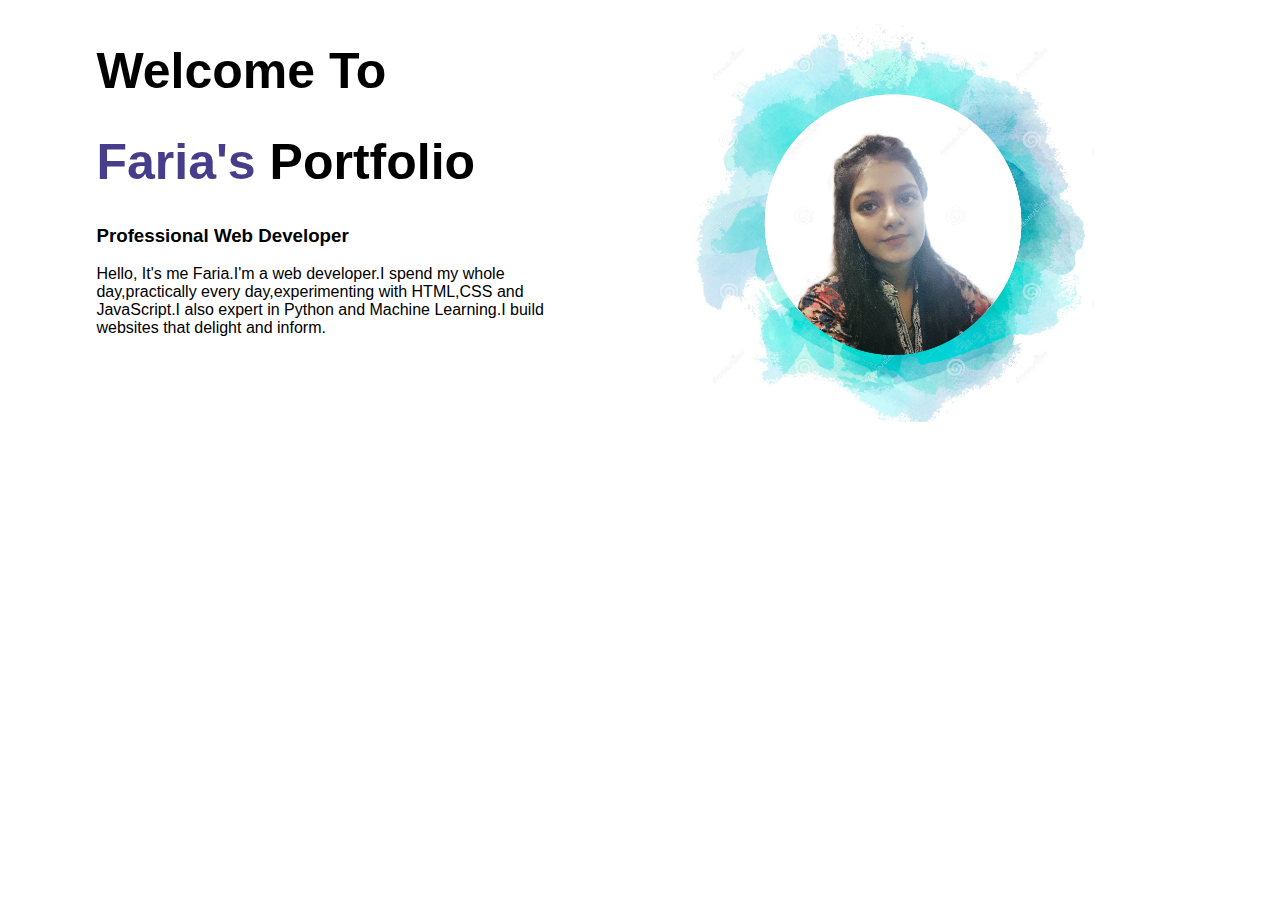
<file: Project/index.html>
<!DOCTYPE html>
<html lang="en">
<head>
    <meta charset="UTF-8">
    <meta http-equiv="X-UA-Compatible" content="IE=edge">
    <meta name="viewport" content="width=device-width, initial-scale=1.0">
    <title>Faria Jemi</title>
    <link rel="stylesheet" href="style.css">
</head>
<body>
    <section>
        <div class="half-width">
            
        <h1>Welcome To</h1>
        <h1><span class="name-highlight">Faria's</span> Portfolio</h1>
        <h3>Professional Web Developer</h3>
        <p>Hello, It's me Faria.I'm a web developer.I spend my whole day,practically every day,experimenting with HTML,CSS and JavaScript.I also expert in Python and Machine Learning.I build websites that delight and inform. </p>

        </div>
        <div class="half-width">
            <img src="img/background pic2.png" alt="profilepic">
        </div>
        
    </section>
</body>
</html>
</file>
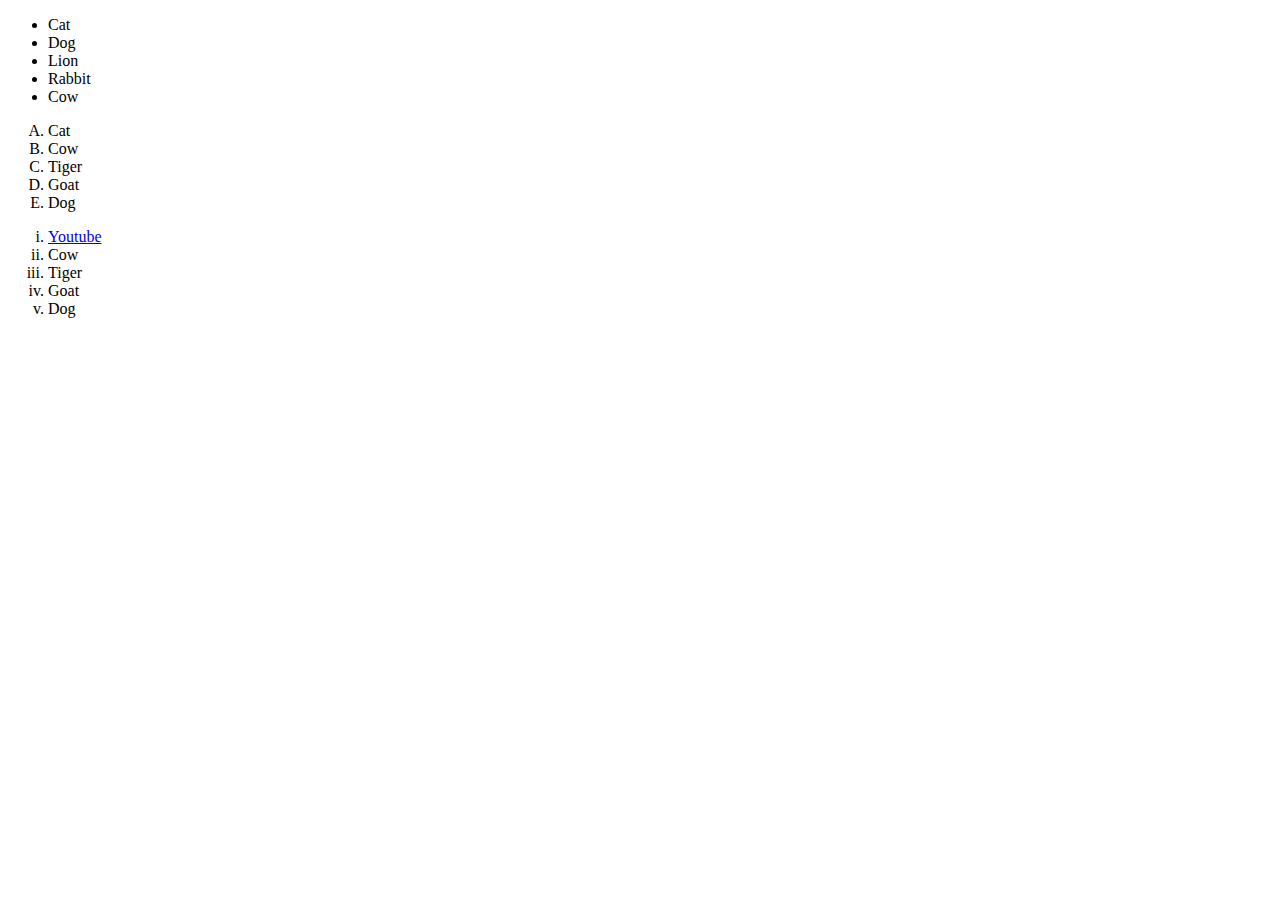
<file: list.html>
<!DOCTYPE html>
<html lang="en">
<head>
    <meta charset="UTF-8">
    <meta http-equiv="X-UA-Compatible" content="IE=edge">
    <meta name="viewport" content="width=device-width, initial-scale=1.0">
    <title>List</title>
</head>
<body>
    <ul>
        <li>Cat</li>
        <li>Dog</li>
        <li>Lion</li>
        <li>Rabbit</li>
        <li>Cow</li>
    </ul>
    <ol type="A">
        <li>Cat</li>
        <li>Cow</li>
        <li>Tiger</li>
        <li>Goat</li>
        <li>Dog</li>
    </ol>
    <ol type="i">
        <li><a href="https://youtube.com" target="_blank">Youtube</a></li>
        <li>Cow</li>
        <li>Tiger</li>
        <li>Goat</li>
        <li>Dog</li>
    </ol>
</body>
</html>
</file>
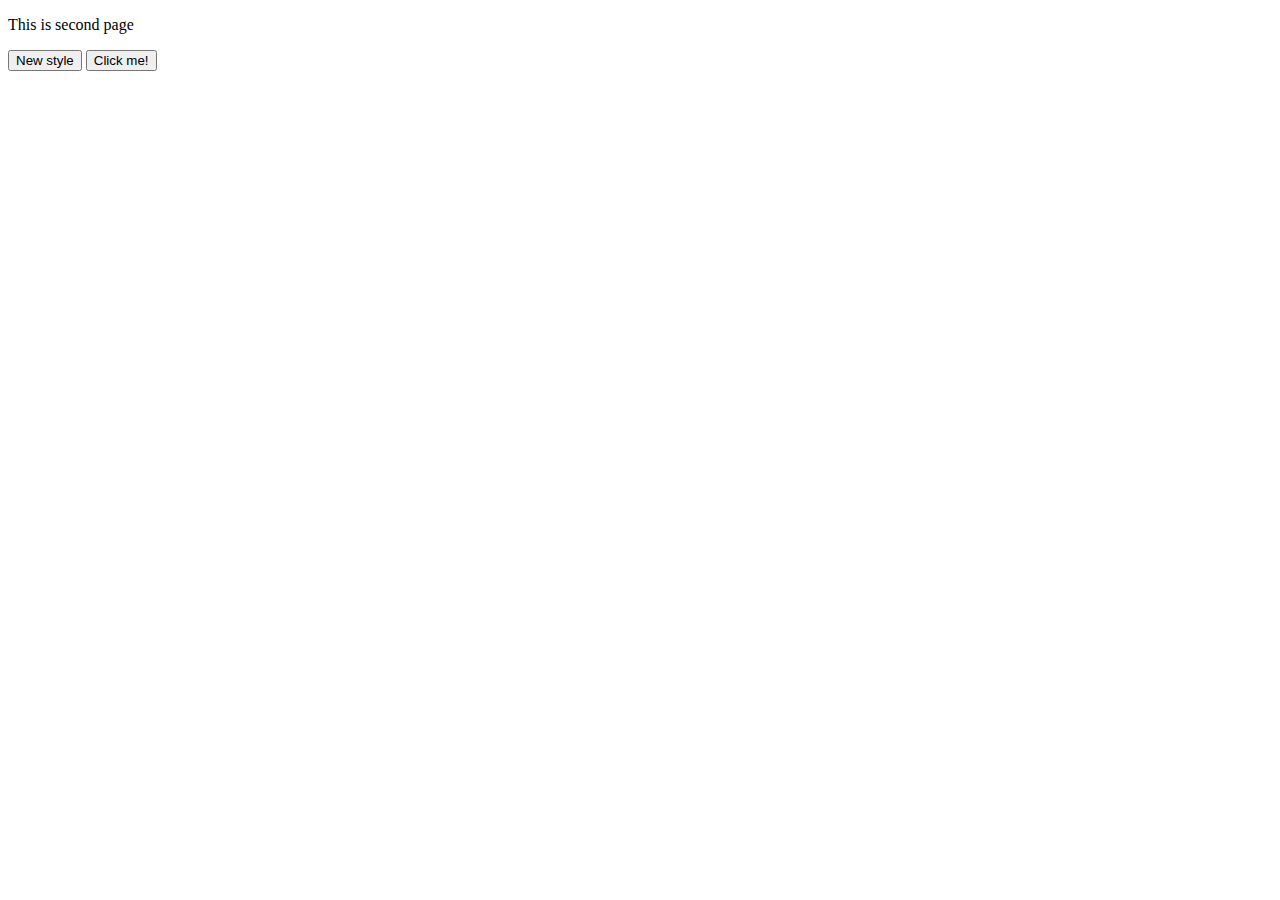
<file: newfile.html>
<!DOCTYPE html>
<html lang="en">
<head>
    <meta charset="UTF-8">
    <meta http-equiv="X-UA-Compatible" content="IE=edge">
    <meta name="viewport" content="width=device-width, initial-scale=1.0">
    <title>Jeny's Gellary</title>
</head>
<body>
    <p>This is second page</p>

    <button>New style</button>
    <button>Click me!</button>
</body>
</html>
</file>
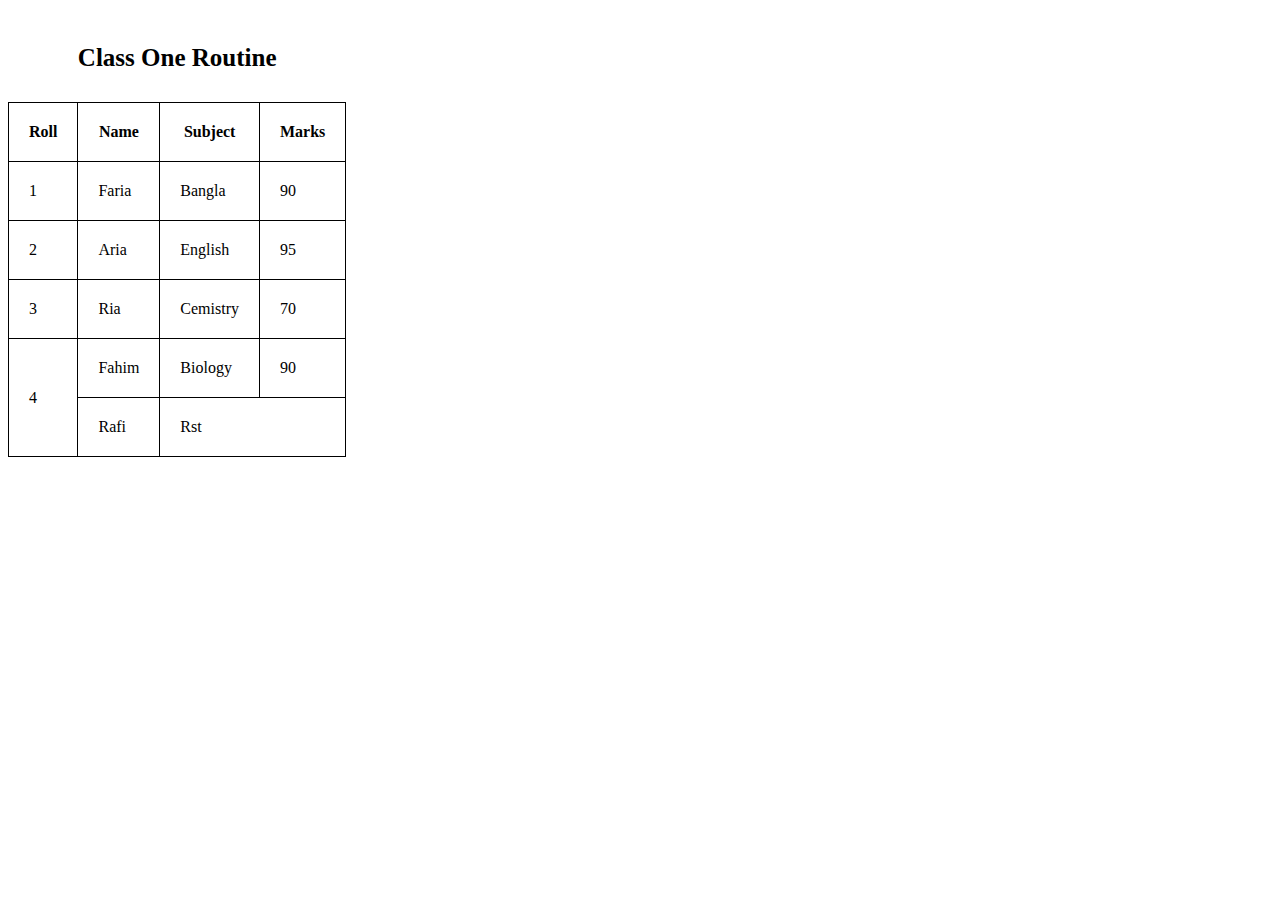
<file: table.html>
<!DOCTYPE html>
<html lang="en">
<head>
    <meta charset="UTF-8">
    <meta http-equiv="X-UA-Compatible" content="IE=edge">
    <meta name="viewport" content="width=device-width, initial-scale=1.0">
    <title>Document</title>
    <link rel="stylesheet" href="style.css">
</head>
<body>
    <table>
        <caption><b>Class One Routine</b></caption><br>
        <br>
        <tr>
            <th>Roll</th>
            <th>Name</th>
            <th>Subject</th>
            <th>Marks</th>
        </tr>
        <tr>
            <td>1</td>
            <td>Faria</td>
            <td>Bangla</td>
            <td>90</td>
        </tr>
        <tr>
            <td>2</td>
            <td>Aria</td>
            <td>English</td>
            <td>95</td>
        </tr>
        <tr>
            <td>3</td>
            <td>Ria</td>
            <td>Cemistry</td>
            <td>70</td>
        </tr>
        <tr>
            <td rowspan="2">4</td>
            <td>Fahim</td>
            <td>Biology</td>
            <td>90</td>
        </tr>
        <tr>
            <td>Rafi</td>
            <td colspan="2">Rst</td>
            
        </tr>
    </table>
</body>
</html>
</file>
<file: Project/style.css>
body{
    font-family: 'Roboto Condensed', sans-serif;
}
h1{
    font-size: 50px;
}
.name-highlight{
    color: darkslateblue;
}
.half-width{
    width: 40%;
    float: left;
    margin-left: 5%;
    padding-left: 2%;
    
}
.half-width img{
    width: 80%;
    height: 70%;
}
</file>
<file: style.css>
p{
    color: red;
    font-size: 20px;
}
caption{
    padding-bottom: 30px;
    font-size: 25px;
}
table,th,td{
    border: 1px solid black;
    border-collapse: collapse;
    padding: 20px;
}
</file>
